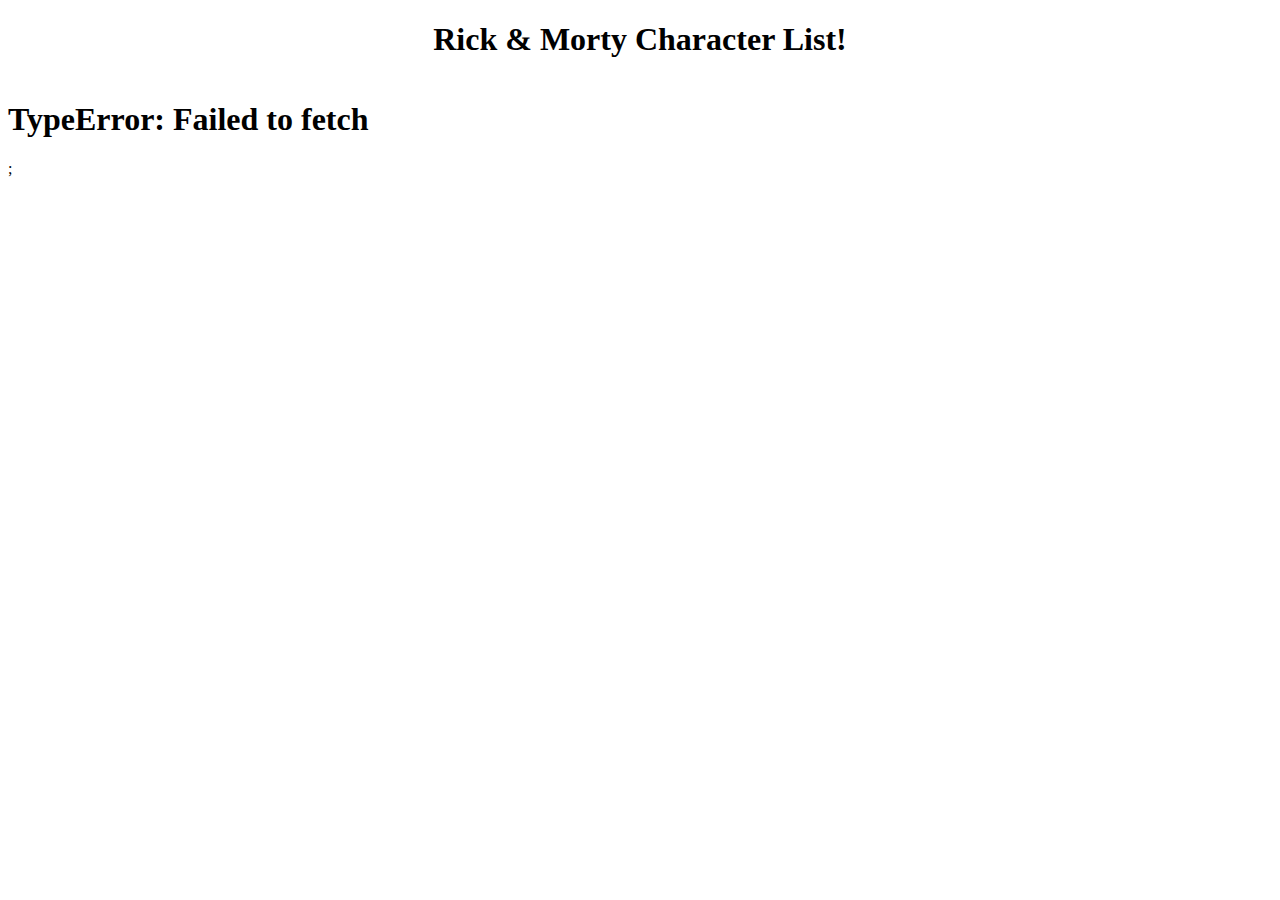
<file: Delieverables/Rick&mortyFetch/index.html>
<!DOCTYPE html>
<html>
<head>
  <title>Rick & Morty Character List</title>
  <link rel="stylesheet" href="./styles.css">
</head>
<body>
  <h1 class="title">Rick & Morty Character List!</h1>
  <ul id="characterList"></ul>

  <script src="./script.js" type="module"></script>
</body>
</html>
</file>
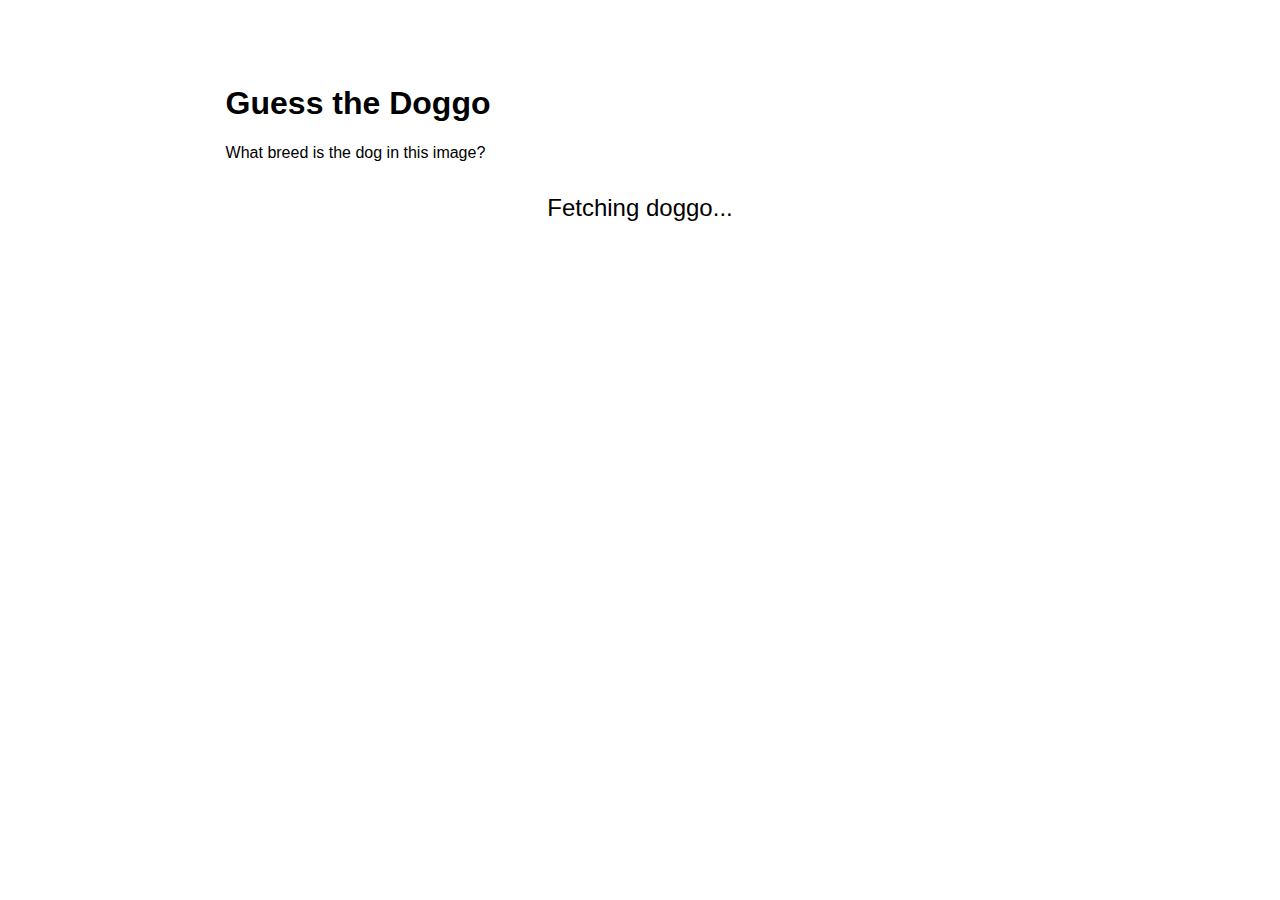
<file: Delieverables/DoggosFetch.html>
<!DOCTYPE html>
<html lang="en-US">
  <head>
    <meta charset="utf-8">
    <title>Doggo Fetch</title>
    <style>
        body {
            margin: 1rem auto;
            padding: 3rem;
            font-family: sans-serif;
        }
        header {
            width: 70%;
            margin: 1em auto;
        }
        main {
            max-width: 70%;
            margin: 0px auto;
            display:flex; 
            flex-direction: column;
        }
        img {
            max-width: 100%;
        }
        #image-frame {
            font-size: x-large;
            text-align: center;
            margin: 1rem auto;
        }
        #explanation, #score {
            padding: 1rem;
            text-align: center;
        }
        #options {
            max-width: 100%;
            display: flex;
            flex-direction: column;
        }
        button {
            padding: 0.5rem;
            font-size: medium;
            border-radius: 5px;
        }
        .correct {
            background-color: lightgreen;
        }
        .incorrect {
            background-color: lightpink;
        }
        .hidden {
            display: none;
        }
    </style>
  </head>
  <body>
    <header>
    <h1>Guess the Doggo</h1>
    <p>What breed is the dog in this image?</p>

    </header>

    <main>
    <div id="image-frame" >
    </div>
    <div id="options">
    </div>

    </main>

  </body>


  <script type="module">

    const RANDOM_IMG_ENDPOINT = "https://dog.ceo/api/breeds/image/random";

    const BREEDS = ["affenpinscher", "african", "airedale", "akita", "appenzeller", "shepherd australian", "basenji", "beagle", "bluetick", "borzoi", "bouvier", "boxer", "brabancon", "briard", "norwegian buhund", "boston bulldog", "english bulldog", "french bulldog", "staffordshire bullterrier", "australian cattledog", "chihuahua", "chow", "clumber", "cockapoo", "border collie", "coonhound", "cardigan corgi", "cotondetulear", "dachshund", "dalmatian", "great dane", "scottish deerhound", "dhole", "dingo", "doberman", "norwegian elkhound", "entlebucher", "eskimo", "lapphund finnish", "bichon frise", "germanshepherd", "italian greyhound", "groenendael", "havanese", "afghan hound", "basset hound", "blood hound", "english hound", "ibizan hound", "plott hound", "walker hound", "husky", "keeshond", "kelpie", "komondor", "kuvasz", "labradoodle", "labrador", "leonberg", "lhasa", "malamute", "malinois", "maltese", "bull mastiff", "english mastiff", "tibetan mastiff", "mexicanhairless", "mix", "bernese mountain", "swiss mountain", "newfoundland", "otterhound", "caucasian ovcharka", "papillon", "pekinese", "pembroke", "miniature pinscher", "pitbull", "german pointer", "germanlonghair pointer", "pomeranian", "medium poodle", "miniature poodle", "standard poodle", "toy poodle", "pug", "puggle", "pyrenees", "redbone", "chesapeake retriever", "curly retriever", "flatcoated retriever", "golden retriever", "rhodesian ridgeback", "rottweiler", "saluki", "samoyed", "schipperke", "giant schnauzer", "miniature schnauzer", "english setter", "gordon setter", "irish setter", "sharpei", "english sheepdog", "shetland sheepdog", "shiba", "shihtzu", "blenheim spaniel", "brittany spaniel", "cocker spaniel", "irish spaniel", "japanese spaniel", "sussex spaniel", "welsh spaniel", "english springer", "stbernard", "american terrier", "australian terrier", "bedlington terrier", "border terrier", "cairn terrier", "dandie terrier", "fox terrier", "irish terrier", "kerryblue terrier", "lakeland terrier", "norfolk terrier", "norwich terrier", "patterdale terrier", "russell terrier", "scottish terrier", "sealyham terrier", "silky terrier", "tibetan terrier", "toy terrier", "welsh terrier", "westhighland terrier", "wheaten terrier", "yorkshire terrier", "tervuren", "vizsla", "spanish waterdog", "weimaraner", "whippet", "irish wolfhound"];

    
    // Utility function to get a randomly selected item from an array
    function getRandomElement(array) {
        const i = Math.floor(Math.random() * array.length);
        return array[i];
    }

    // Utility function to shuffle the order of items in an array in-place
    function shuffleArray(array) {
        return array.sort((a,b) => Math.random() - 0.5);
    }



    // TODO 1
    // Given an array of possible answers, a correct answer value, and a number of choices to get,
    // return a list of that many choices, including the correct answer and others from the array
    function getMultipleChoices(n, correctAnswer, array) {
        // Use a while loop and the getRandomElement() function
        // Make sure there are no duplicates in the array
        const choices = [correctAnswer];
        while(choices.length < n){
            let newChoice = getRandomElement(array);
            if(!choices.includes(newChoice)){
                choices.push(newChoice);
            }
        }
        return shuffleArray(choices);
    }

    
    // TODO 2
    // Given a URL such as "https://images.dog.ceo/breeds/poodle-standard/n02113799_2280.jpg"
    // return the breed name string as formatted in the breed list, e.g. "standard poodle"
    async function getBreedFromURL(url) {
        // The string method .split(char) may come in handy
        // Try to use destructuring as much as you can
        const [,path] = url.split("/breeds/");
        const [breedID] = path.split("/");
        const [breed, subtype] = breedID.split("-");
        return [subtype, breed].join(" ");
    }



    // TODO 3
    // Given a URL, fetch the resource at that URL, 
    // then parse the response as a JSON object,
    // finally return the "message" property of its body
    async function fetchMessage(url) {
        const response = await fetch(url);
        const {message} = await response.json();
        return message;
    }


    // Function to add the multiple-choice buttons to the page
    function renderButtons(choicesArray, correctAnswer) {

        // Event handler function to compare the clicked button's value to correctAnswer
        // and add "correct"/"incorrect" classes to the buttons as appropriate
        function buttonHandler(e) {
            if (e.target.value === correctAnswer) {
                e.target.classList.add("correct");
            } else {
                e.target.classList.add("incorrect");
                document.querySelector(`button[value="${correctAnswer}"]`).classList.add("correct");
            }
        }

        const options = document.getElementById("options"); // Container for the multiple-choice buttons

        // TODO 4
        // For each of the choices in choicesArray,
        // Create a button element whose name, value, and textContent properties are the value of that choice,
        // attach a "click" event listener with the buttonHandler function,
        // and append the button as a child of the options element
        
        choicesArray.map(choice => {
            let button = document.createElement("button");
            button.value = button.name = button.textContent = choice;
            console.log(choice);
            button.addEventListener("click", buttonHandler);
            options.appendChild(button);
        })
    }


    // Function to add the quiz content to the page
    function renderQuiz(imgUrl, correctAnswer, choices) {
        const image = document.createElement("img");
        image.setAttribute("src", imgUrl);
        const frame = document.getElementById("image-frame");

        image.addEventListener("load", () => {
            // Wait until the image has finished loading before trying to add elements to the page
            frame.replaceChildren(image);
            renderButtons(choices, correctAnswer);
        })
        
    }

    // Function to load the data needed to display the quiz
    async function loadQuizData() {
        document.getElementById("image-frame").textContent = "Fetching doggo...";
        
        const doggoImgUrl = await fetchMessage(RANDOM_IMG_ENDPOINT);
        const correctBreed = await getBreedFromURL(doggoImgUrl);
        const breedChoices = getMultipleChoices(3, correctBreed, BREEDS);

        return [doggoImgUrl, correctBreed, breedChoices];
    }

    // TODO 5
    // Asynchronously call the loadQuizData() function,     
    // Then call renderQuiz() with the returned imageUrl, correctAnswer, and choices 
    
    const [imgUrl, correctAnswer, choices] = await loadQuizData();
    renderQuiz(imgUrl, correctAnswer, choices);


  </script>
</html>
</file>
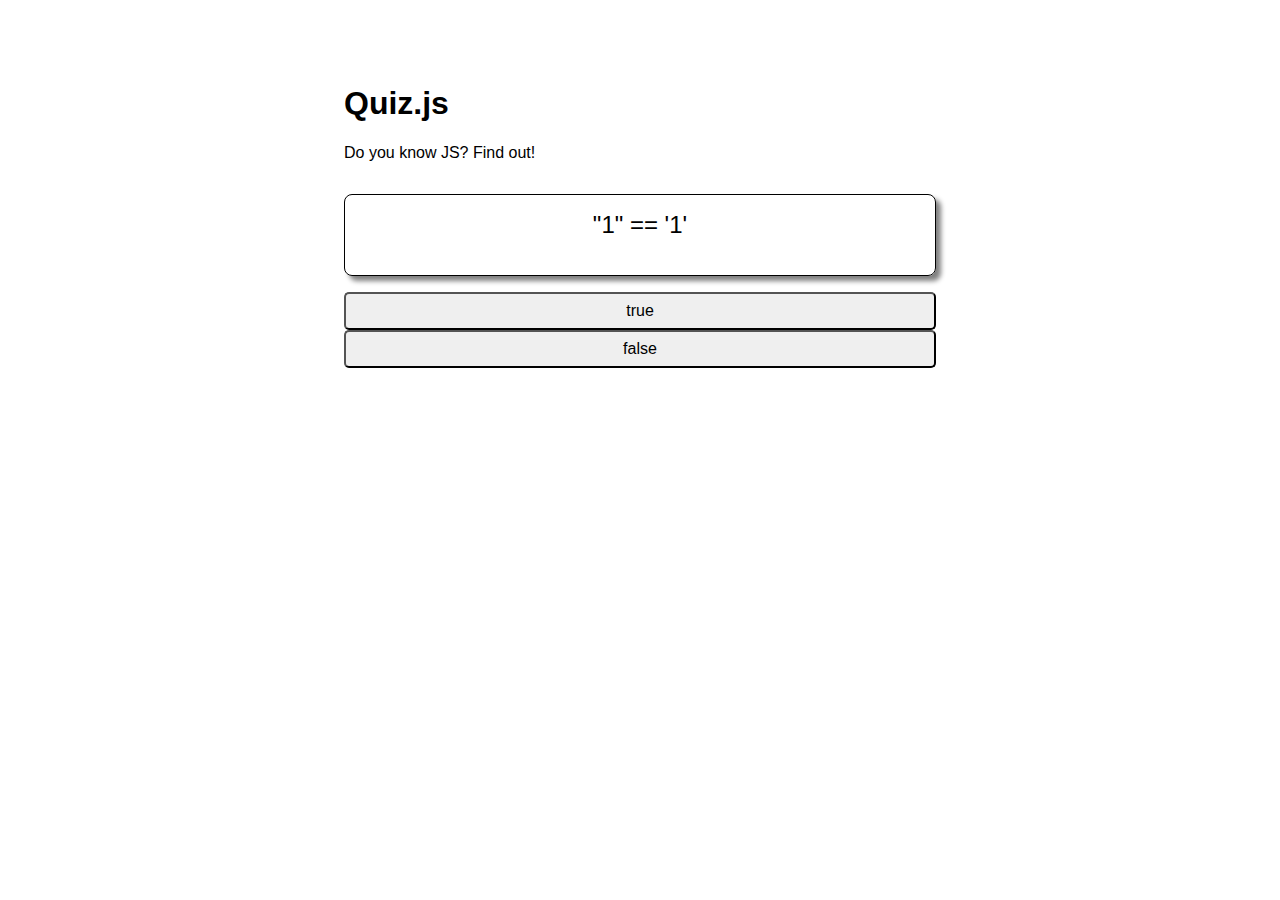
<file: Delieverables/JSQuiz.html>
<!DOCTYPE html>
<html lang="en-US">
  <head>
    <meta charset="utf-8">
    <title>Quiz.js</title>
    <style>
        body {
            margin: 1rem auto;
            padding: 3rem;
            font-family: sans-serif;
        }
        header {
            width: 50%;
            margin: 1em auto;
        }
        main {
            min-width: 25rem;
            max-width: 50%;
            margin: 0px auto;
            display:flex; 
            flex-direction: column;
        }
        #statement {
            border: 1px solid black;
            border-radius: 0.5rem;
            box-shadow: 5px 5px 5px gray;
            padding: 1rem;
            font-size: x-large;
            text-align: center;
            margin: 1rem 0px;
            min-height: 2em;
        }
        #explanation {
            padding: 1rem;
            text-align: center;
        }
        #options {
            width: 100%;
            display: flex;
            flex-direction: column;
        }
        button {
            padding: 0.5rem;
            font-size: medium;
            border-radius: 5px;
        }
        .correct {
            background-color: lightgreen;
        }
        .incorrect {
            background-color: lightpink;
        }
    </style>
  </head>
  <body>
    <header>
    <h1>Quiz.js</h1>
    <p>Do you know JS? Find out!</p>
    </header>

    <main>
    <div id="statement">
        
    </div>

    <div id="options">
        <button name="true" value="true" >true</button>
        <button name="false" value="false" >false</button>
    </div>

    <div id="explanation">

    </div>

    </main>

  </body>

  <script type="text/javascript">


    // TODO 1: Declare & assign variables pointing to the corresponding element(s)
    // statement should be the "statement" div
    let statement = document.querySelector('#statement');
    // optionButtons should be all the elements within the "options" div
    let optionButtons = document.querySelector('#options').children;
    // explanation should be the "explanation" div
    let explanation = document.querySelector('#explanation');

    // TODO 2: Declare & assign a variable called fact
    // Its value should be an object with a statement, true/false answer, and explanation 
    
    let fact = {
        statement: `"1" == '1'`,
        answer: true,
        explanation: `true, because double equals operator doesn't compare data types.`
    }

    
    // TODO 3: Set the text of the statement element to the fact's statement

    statement.textContent = fact.statement;
        

    // TODO 4: Declare disable & enable functions to set or remove the "disabled" attribute from a given button element
    // disable(button) should set the button element's attribute "disabled" to the value ""
    const disable = (button) => button.setAttribute('disabled', '');
    
    // enable(button) should remove the attribute "disabled" from the button element
    const enable = (button) => button.removeAttribute('disabled');
    



    // TODO 5: Declare an isCorrect function that compares a guess to the right answer
    // isCorrect(guess) should return true if the guess matches the fact's answer
    const isCorrect = (guess) => guess == fact.answer.toString();


    // TODO 6A: Use a for loop to add a click event listener to each of the optionButtons
    for(let btn of optionButtons){
        btn.addEventListener("click", (e) => {
            
            // TODO 6B: Within the event handler function, display the fact's explanation by setting the text of the explanation element
            explanation.textContent = fact.explanation;

            // TODO 7: Within the event handler function, 
            // Use a for loop to disable all the option buttons
            for(let btn of optionButtons){
                disable(btn);
                // or
                // btn.setAttribute('disabled','')
            }

            // TODO 8: Within the event handler function,
            // Get the guessed value from the clicked button
            // Use a conditional to compare the guess to the fact's answer
            // and add the "correct"/"incorrect" class as appropriate
            if(isCorrect(btn.value)){
                btn.classList.add('correct');
            } else{
                btn.classList.add('incorrect');
            }

        })
    }

  </script>
</html>
</file>
<file: Delieverables/Rick&mortyFetch/styles.css>
.title{
    text-align: center;
}

#characterList{
    display: flex;
    align-items: center;
    justify-content: space-around;
    flex-wrap: wrap;
    list-style-type: none;

}



.item{
    margin: 20px;
    background-color: rgb(149, 198, 208);
    text-align: center;
    border-radius: 20px;
}

p{
    font-size: 22px;
    font-family:Verdana, Geneva, Tahoma, sans-serif;
}

a{
    font-size: 18px;
    font-family:Verdana, Geneva, Tahoma, sans-serif;
}
</file>
